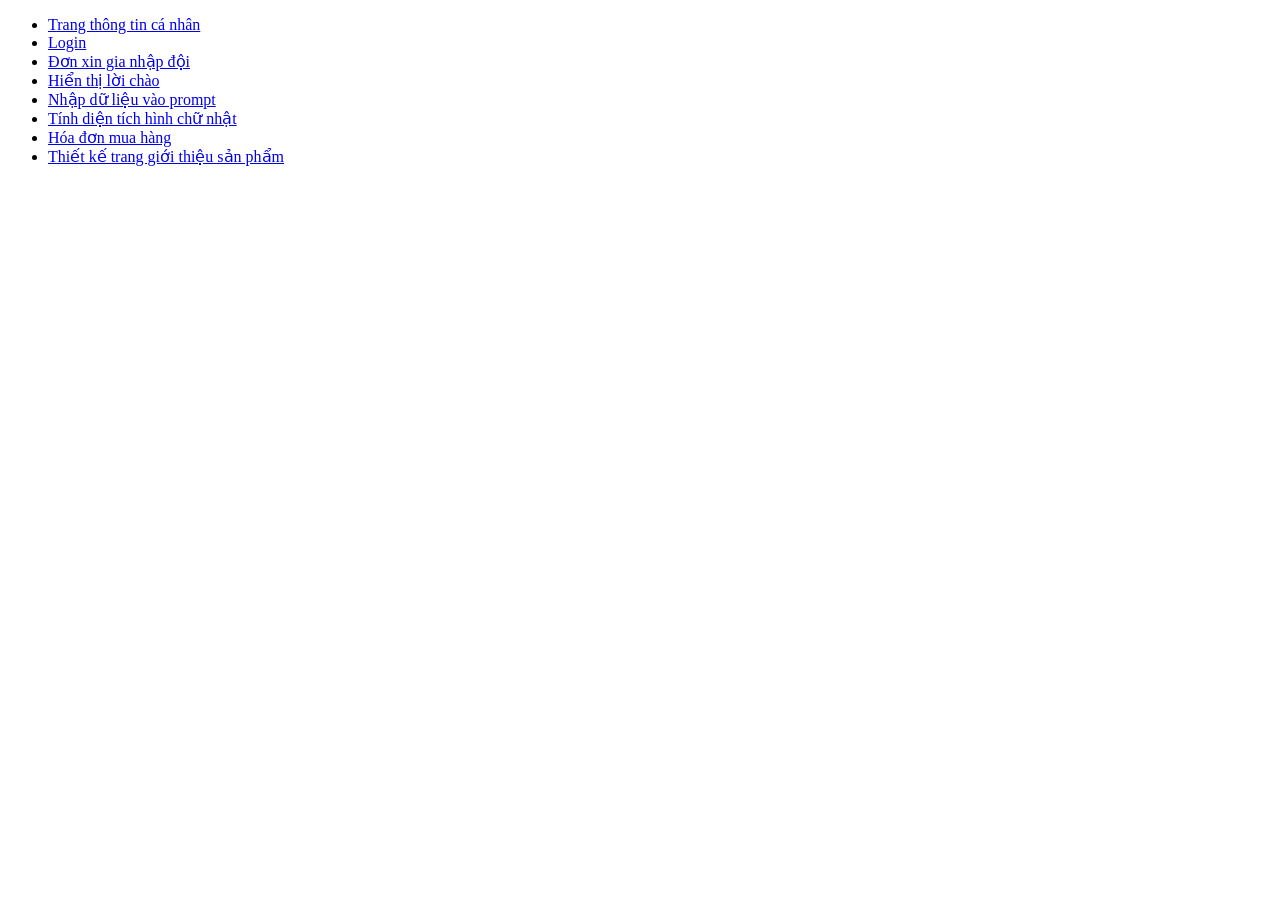
<file: index.html>
<!DOCTYPE html>
<html lang = "vi">
	<head> 
		<title> Hiển thị thông báo với alert()</title>
		<meta charset = "utf-8">
	</head> 
	<body> 
		<ul>
			<li>
				<a href = "html/page01.html">Trang thông tin cá nhân</a>
			</li>
			<li>
				<a href = "html/page02.html">Login</a>
			</li>
			<li>
				<a href = "html/page03.html">Đơn xin gia nhập đội</a>
			</li>
			<li>
				<a href = "html/page04.html">Hiển thị lời chào</a>
			</li>
			<li>
				<a href = "html/page05.html">Nhập dữ liệu vào prompt</a>
			</li>
			<li>
				<a href = "html/page06.html">Tính  diện tích hình chữ nhật</a>
			</li>
			<li>
				<a href = "html/page07.html">Hóa đơn mua hàng</a>
			</li>
			<li>
				<a href = "html/page08.html">Thiết kế trang giới thiệu sản phẩm</a>
			</li>
		</ul>
	</body>
</html>
</file>
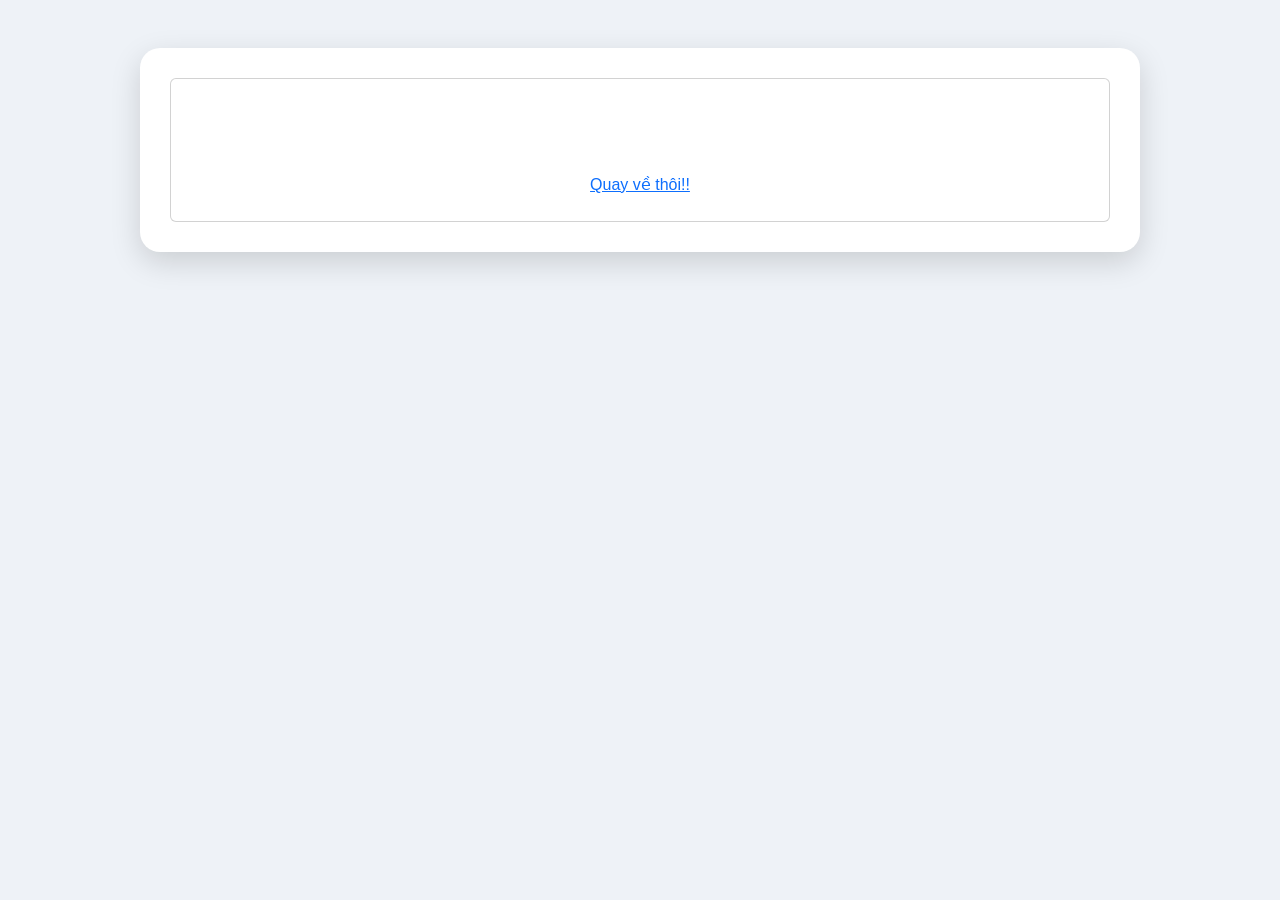
<file: html/chi-tiet.HTML>
<!DOCTYPE html>
<html lang="vi">

<head>
    <meta charset="utf-8">
    <title>Chi tiết sản phẩm</title>

    <link href="https://cdn.jsdelivr.net/npm/bootstrap@5.3.8/dist/css/bootstrap.min.css"
          rel="stylesheet">

    <script src="../js/lib.js"></script>

    <link rel="stylesheet" href = "../css/style05.css">
</head>

<body>

    <div class="container mt-5">
        <div class="card p-4">

            <img id="image"
                 class="img-fluid mb-3"
                 style="max-width:400px;">

            <h2 id="nameProduct"></h2>

            <h4 id="price" class="text-primary"></h4>

            <p id="description"></p>

            <a href="page8.html" class="back-btn">
                Quay về thôi!!
            </a>

        </div>
    </div>

    <script>
        const params = new URLSearchParams(window.location.search);
        const id = params.get("id");

        const product = Products.find(item => item.id == id);

        if (product) {
            document.getElementById("image").src = product.image;

            document.getElementById("nameProduct").innerHTML =
                product.nameProduct;

            document.getElementById("price").innerHTML =
                product.price;

            document.getElementById("description").innerHTML = `
                ${product.description}

                <hr>

                <h5>📌 Thông tin chi tiết:</h5>

                <p>${product.detail}</p>
            `;
        }
    </script>

</body>

</html>
</file>
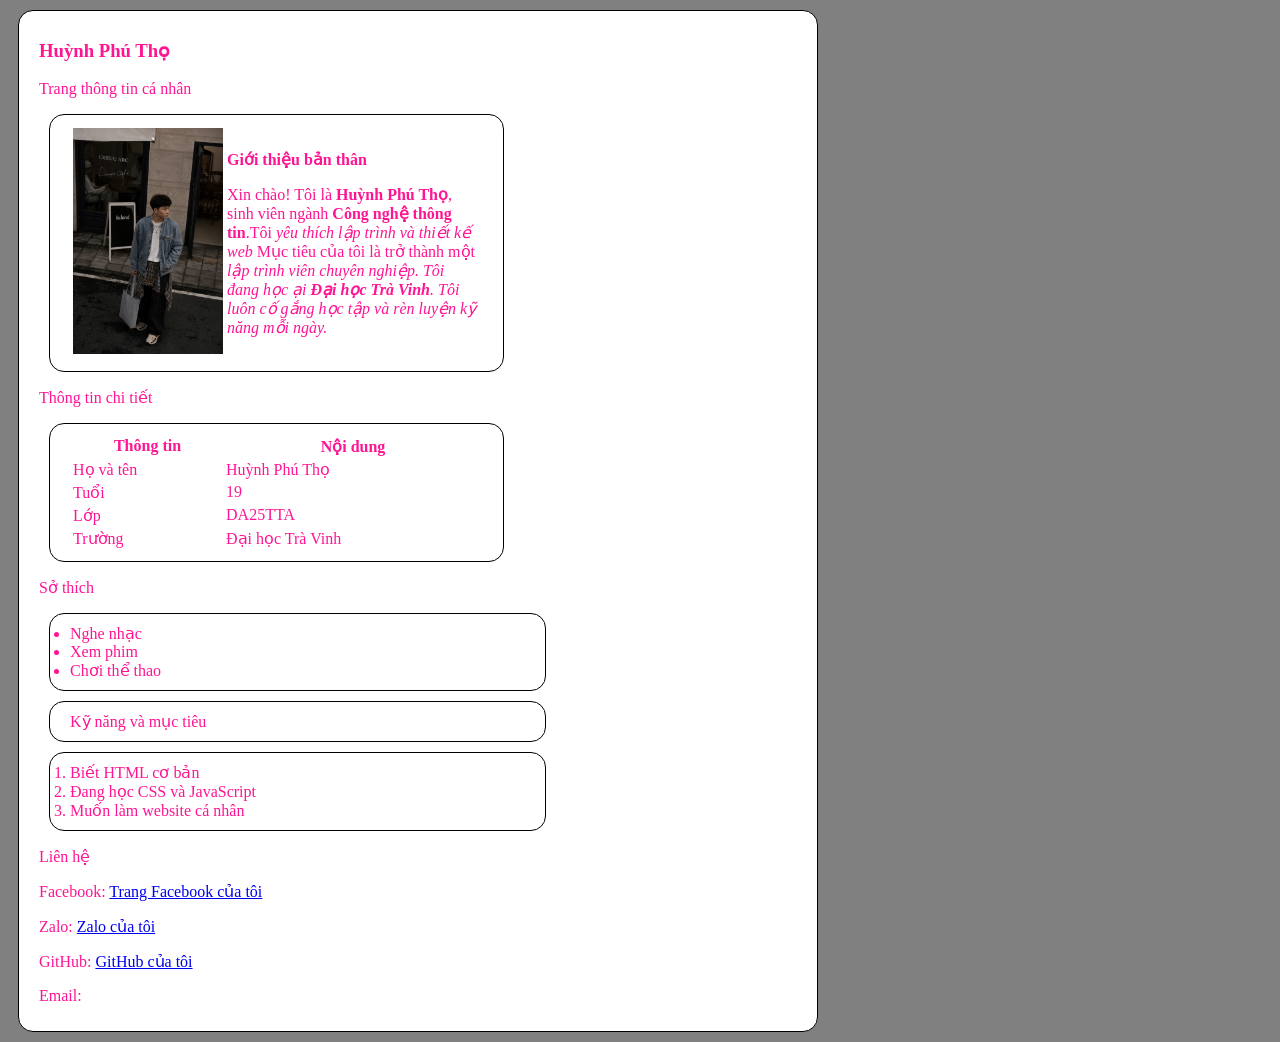
<file: html/page01.html>
<!DOCTYPE html>
<html lang="vi">
	<head>
    		<meta charset="UTF-8">
    		<title>Trang thông tin cá nhân</title>
		<link rel = "stylesheet" href = "../css/style01.css">
	</head>
	<body>
	<div class="container">
   		<h3>Huỳnh Phú Thọ</h3>
    		<p>Trang thông tin cá nhân</p>
		<table>
			<tr>
				<td>
					<img src = "../assets/images/tho.jpg">
				</td>
				<td>
					<p><b> Giới thiệu bản thân</b></p>
					<p>
						Xin chào! Tôi là <b>Huỳnh Phú Thọ</b>, sinh viên ngành <b>Công nghệ thông tin</b>.Tôi <i>yêu thích lập trình và thiết kế web</i>
						Mục tiêu của tôi là trở thành một<i> lập trình viên chuyên nghiệp</u>. Tôi đang học ại <b> Đại học Trà Vinh</b>.
						Tôi luôn cố gắng học tập và rèn luyện kỹ năng mỗi ngày.
					</p>
				</td>
			</tr>
      		</table>
    		<p>Thông tin chi tiết</p>
   		 <table>
        		<tr>
           	 		<th>Thông tin</th>
            			<th>Nội dung</th>
       	 		</tr>
        		<tr>
            			<td>Họ và tên</td>
            			<td>Huỳnh Phú Thọ</td>
        		</tr>
        		<tr>
            			<td>Tuổi</td>
            			<td>19</td>
        		</tr>
        		<tr>
            			<td>Lớp</td>
            			<td>DA25TTA</td>
        		</tr>
        		<tr>
            			<td>Trường</td>
            			<td>Đại học Trà Vinh</td>
        		</tr>
    		</table>
  		<p>Sở thích</p>
  		<ul>
        		<li>Nghe nhạc</li>
       			<li>Xem phim</li>
        		<li>Chơi thể thao</li>
    		</ul>
    <ul>Kỹ năng và mục tiêu</ul>
    		<ol>
        		<li>Biết HTML cơ bản</li>
        		<li>Đang học CSS và JavaScript</li>
        		<li>Muốn làm website cá nhân</li>
    		</ol>
    <p>Liên hệ</p>
    <p>
        Facebook: <a href="https://facebook.com/phuthone.chaomoinguoinha" target="_blank">Trang Facebook của tôi</a>
    </p>
    <p>
        Zalo: <a href="0377019571">Zalo của tôi</a>
    </p>
    <p>
        GitHub: <a href="https://github.com" target="_blank">GitHub của tôi</a>
    </p>
    <p>
        Email: <a href="mailto:phutho12212345@gmail.com</a>
    </p>

</div>

</body>
</html>
</file>
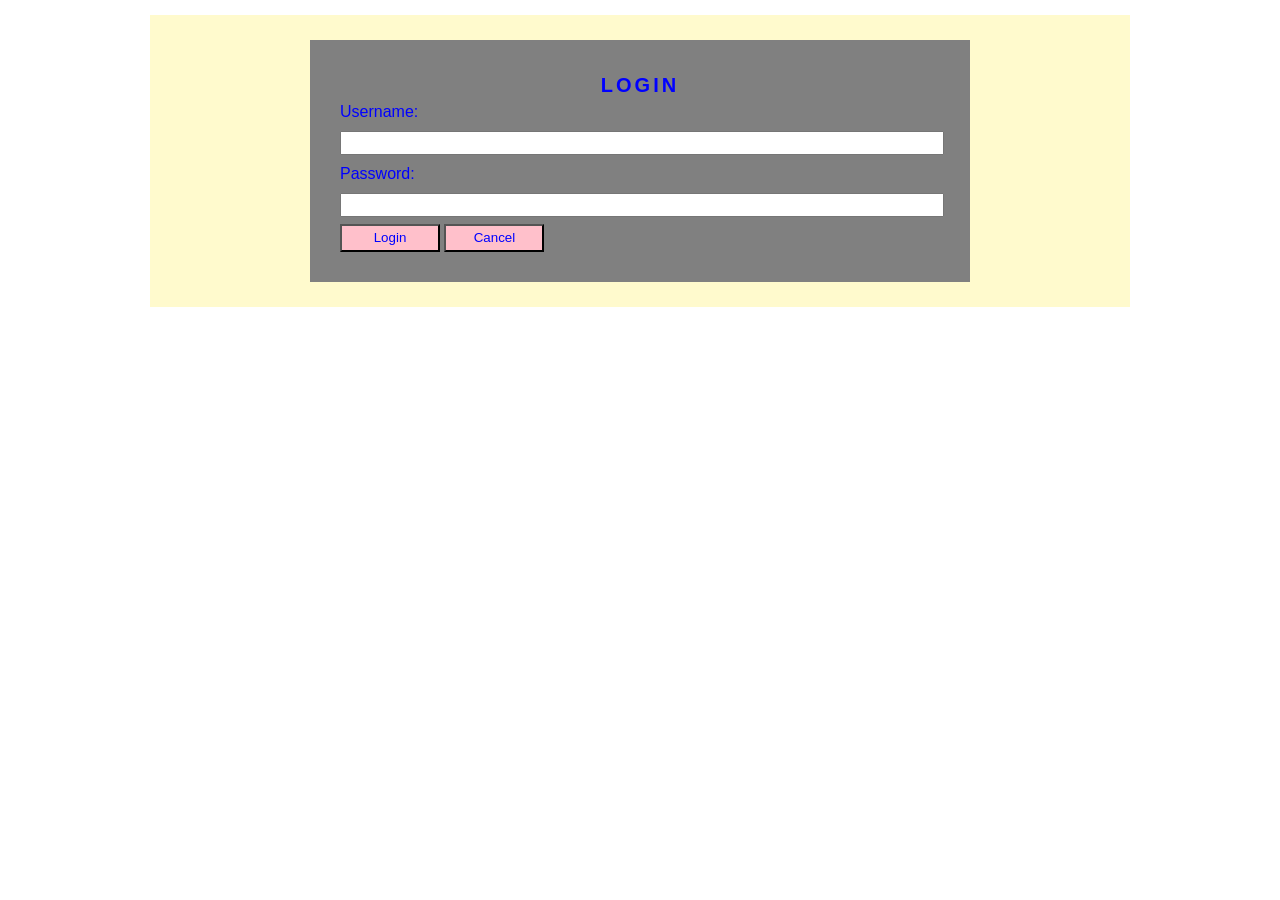
<file: html/page02.html>
<!DOCTYPE html>
<html lang = "vi">
	<head>
		<title>Trang số 2</title>
		<meta charset = "utf-8">
		<link rel = "stylesheet" href = "../css/style02.css"
	</head>
	<body>
		<div class = "container">
			<form id = "frmLogin">
			<h2 id = "title"> Login </h2>
			<div class = "form-group">
				<label for = "txtUsername"> Username: </label>
				<input class = "form-control" type = "text" id = "txtUsername" name = "txtUsername">
		</div>
		<div class = "form-group">
			<label for = "txtPassword"> Password: </label>
			<input class = "form-control" type = "password" id = "txtPassword" name = "txtPassword">
		</div>
			<input class = "button" type = "submit" id = "sbLogin" name = "sbLogin" value = "Login" >
			<input class = "button" type = "reset" id = "rsCancel" name = "rsCancel" value = "Cancel" >
			</form>
	</body>
</html>
</file>
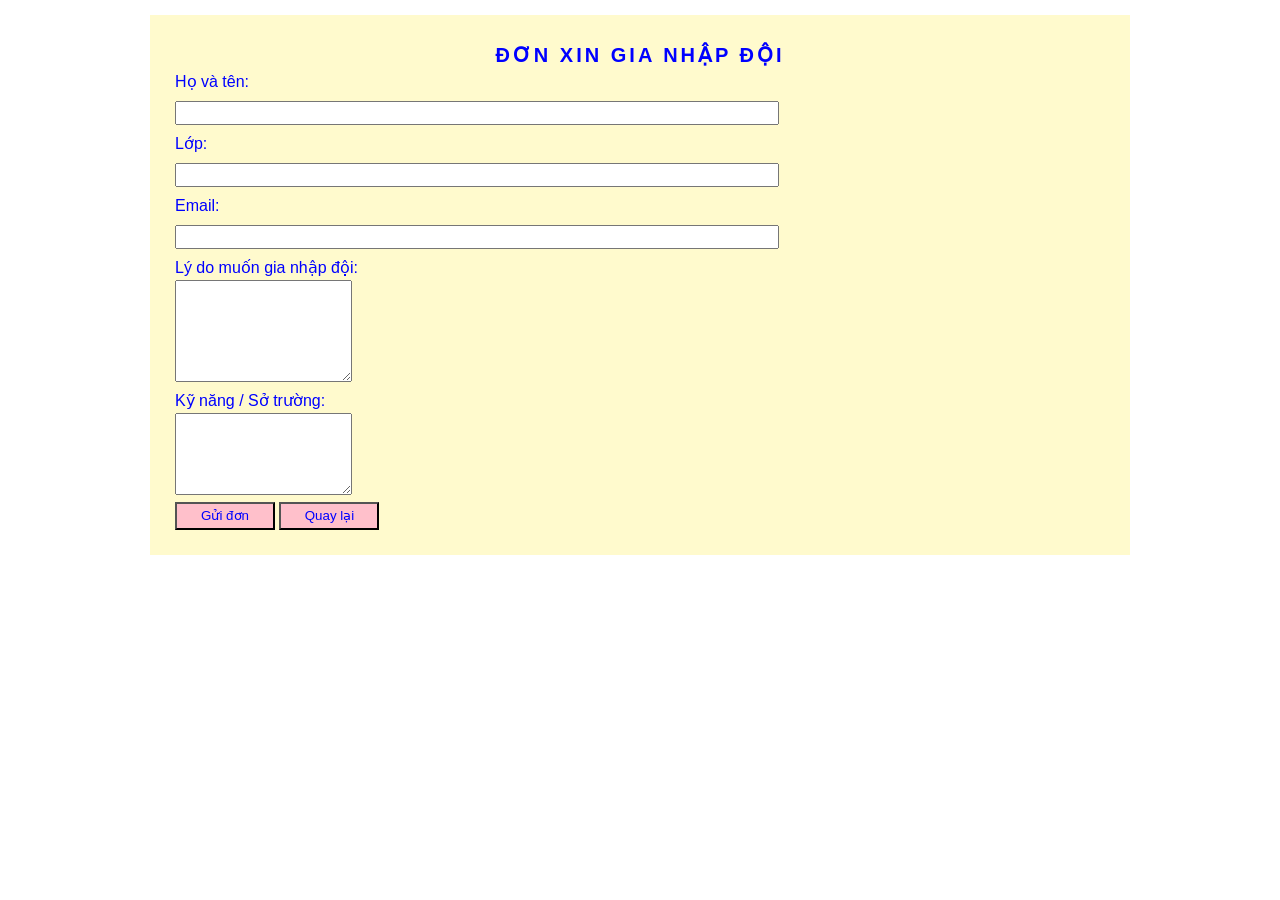
<file: html/page03.html>
<!DOCTYPE html>
<html lang="vi">
<head>
    <meta charset="utf-8">
    <title>Đơn xin gia nhập đội</title>
    <link rel="stylesheet" href="../css/style02.css">
</head>

<body>
    <div class="container">
        <form id="frmJoinTeam">

            <h2 id="title">ĐƠN XIN GIA NHẬP ĐỘI</h2>

            <div class="form-group">
                <label for="txtName">Họ và tên:</label>
                <input class="form-control" type="text" id="txtName" name="txtName">
            </div>

            <div class="form-group">
                <label for="txtClass">Lớp:</label>
                <input class="form-control" type="text" id="txtClass" name="txtClass">
            </div>

            <div class="form-group">
                <label for="txtEmail">Email:</label>
                <input class="form-control" type="email" id="txtEmail" name="txtEmail">
            </div>

            <div class="form-group">
                <label for="txtReason">Lý do muốn gia nhập đội:</label>
                <textarea class="form-control" id="txtReason" name="txtReason" rows="5"></textarea>
            </div>

            <div class="form-group">
                <label for="txtSkill">Kỹ năng / Sở trường:</label>
                <textarea class="form-control" id="txtSkill" name="txtSkill" rows="4"></textarea>
            </div>

            <input class="button" type="submit" value="Gửi đơn">
            <input class="button" type="reset" value="Quay lại">

        </form>
    </div>
</body>
</html>
</file>
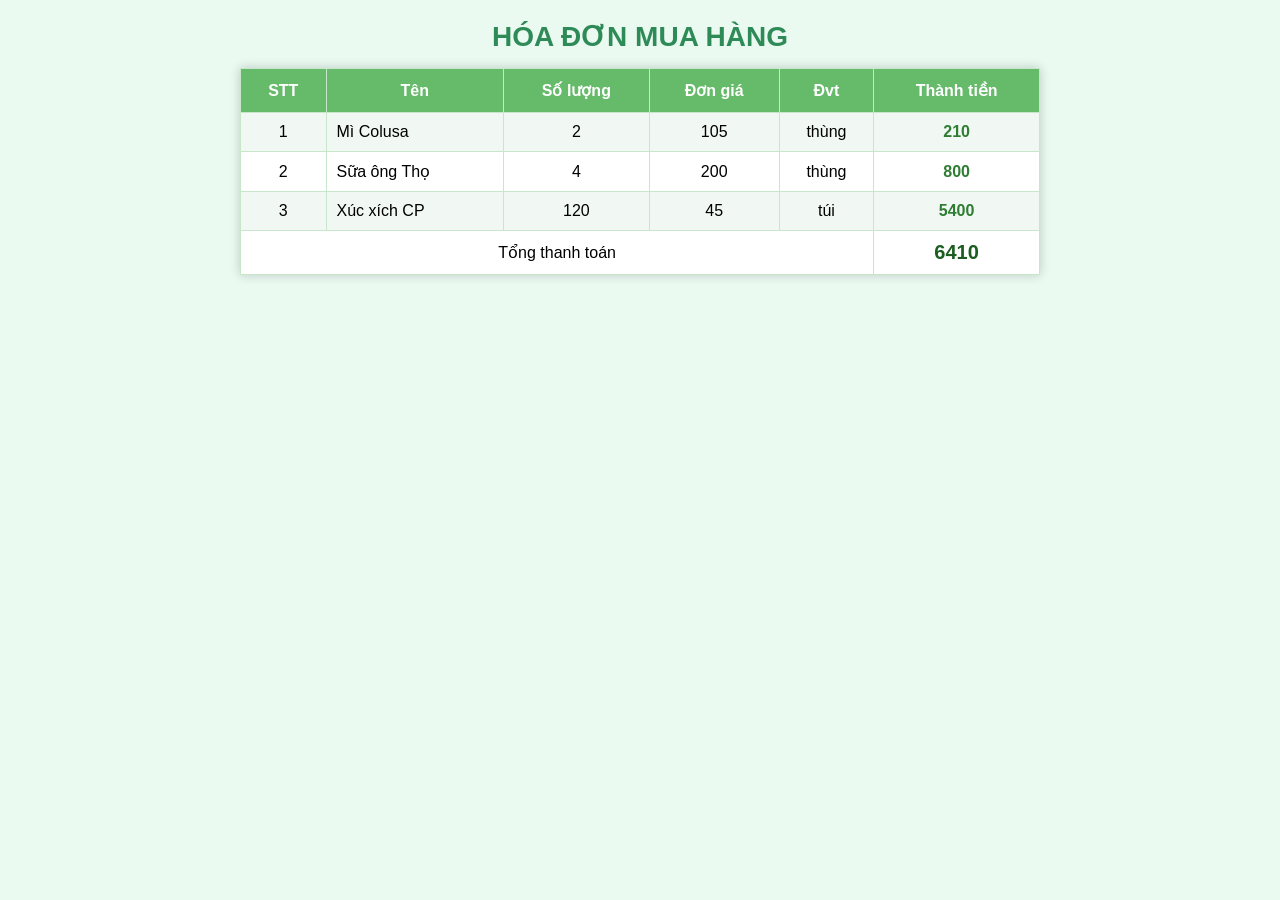
<file: html/page07.html>
<!DOCTYPE html>
<html lang = "vi">
	<head> 
		<title> Hóa đơn mua hàng</title> 
		<meta charset = "utf-8">
		<link rel = "stylesheet" href = "../css/style03.css">
	</head> 
	<body>
		<table>
            <caption>HÓA ĐƠN MUA HÀNG</caption>
		    <tr>
		         <th>STT</th>
			     <th>Tên</th>
			     <th>Số lượng</th>
			     <th>Đơn giá</th>
			     <th>Đvt</th>
			     <th>Thành tiền</th>
			</tr>
			<tr>
			     <td>1</td>
				 <td>Mì Colusa</td>
				 <td class = "soluong">2</td>
				 <td class = "dongia">105</td>
				 <td>thùng</td>
				 <td class = "thanhtien">
				    ?
				</td>
			</tr>	
			<tr>
			     <td>2</td>
				 <td >Sữa ông Thọ</td>
				 <td class = "soluong">4</td>
				 <td class = "dongia">200</td>
				 <td>thùng</td>
				 <td class = "thanhtien">
				    ?
				</td>
			</tr>	
		    	<tr>
			     <td>3</td>
				 <td>Xúc xích CP</td>
				 <td class = "soluong">120</td>
				 <td class = "dongia">45</td>
				 <td>túi</td>
				 <td class = "thanhtien">
				    ?
				</td>
			</tr>
            <tr>
                <td colspan = "5">Tổng thanh toán</td>
				<td id = "thanhtoan">
				    ?
				</td>
			</tr>
		</table>
	    <script>
		    //Truy xuất đơn giá, thành tiền, số lượng qua class
			const sl = document.getElementsByClassName("soluong");
			const dg = document.getElementsByClassName("dongia");
			const tt = document.getElementsByClassName("thanhtien");
			
			let tongthanhtoan = 0;
			for(let i = 0; i<sl.length; i++)
			{
			    tt[i].innerHTML = Number(sl[i].innerHTML)*Number(dg[i].innerHTML);
				tongthanhtoan += Number(tt[i].innerHTML);
			}
			document.getElementById("thanhtoan").innerHTML = tongthanhtoan;
	    </script>
	</body>
</html>
</file>
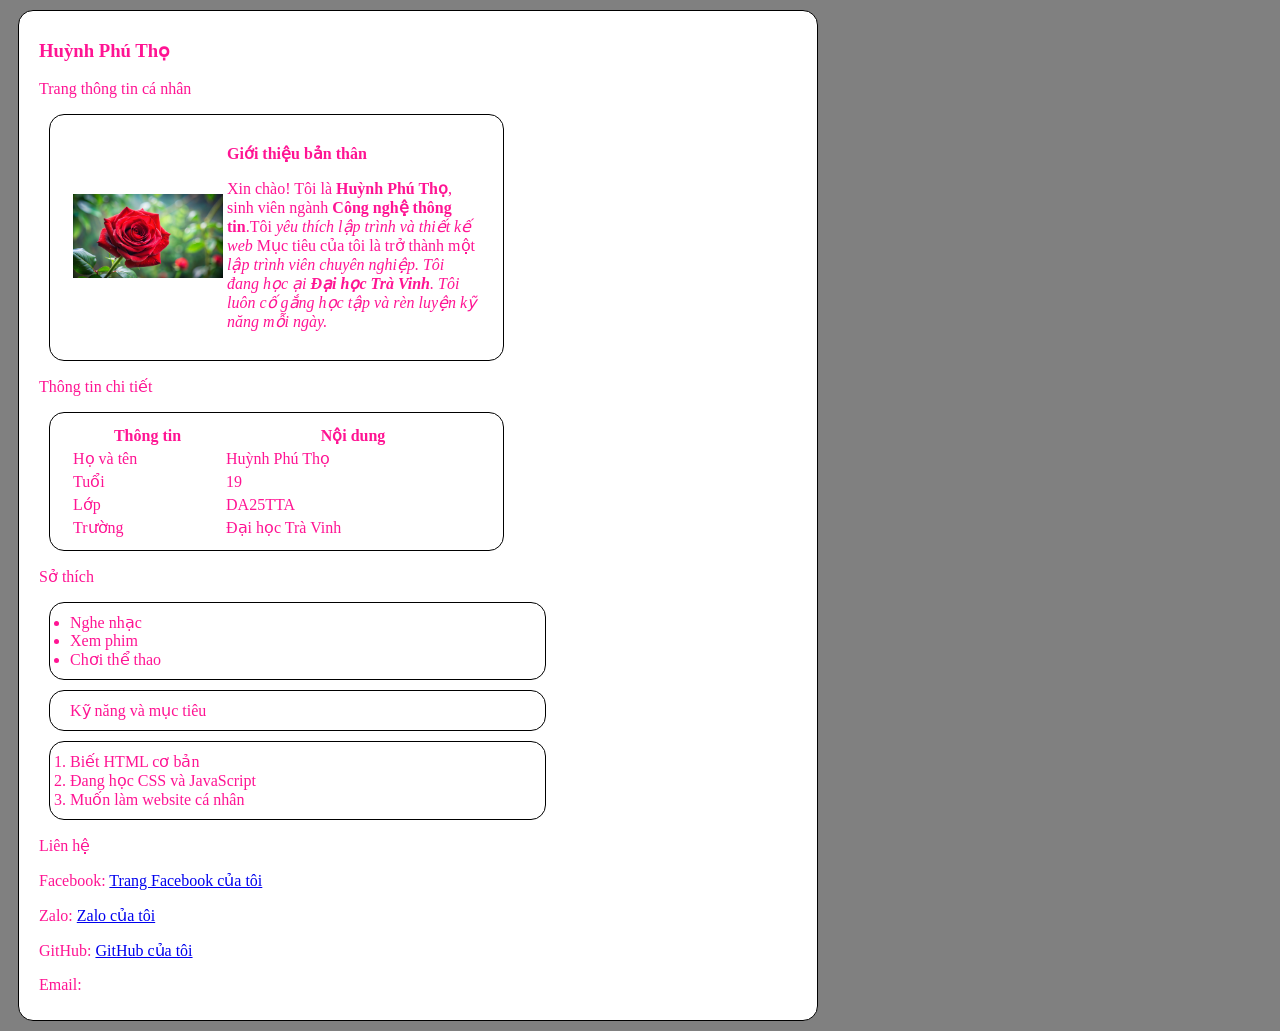
<file: html/page2.html>
<!DOCTYPE html>
<html lang="vi">
	<head>
    		<meta charset="UTF-8">
    		<title>Trang thông tin cá nhân</title>
		<link rel = "stylesheet" href = "../css/style01.css">
	</head>
	<body>
	<div class="container">
   		<h3>Huỳnh Phú Thọ</h3>
    		<p>Trang thông tin cá nhân</p>
		<table>
			<tr>
				<td>
					<img src = "../assets/images/rose.jpg">
				</td>
				<td>
					<p><b> Giới thiệu bản thân</b></p>
					<p>
						Xin chào! Tôi là <b>Huỳnh Phú Thọ</b>, sinh viên ngành <b>Công nghệ thông tin</b>.Tôi <i>yêu thích lập trình và thiết kế web</i>
						Mục tiêu của tôi là trở thành một<i> lập trình viên chuyên nghiệp</u>. Tôi đang học ại <b> Đại học Trà Vinh</b>.
						Tôi luôn cố gắng học tập và rèn luyện kỹ năng mỗi ngày.
					</p>
				</td>
			</tr>
      		</table>
    		<p>Thông tin chi tiết</p>
   		 <table>
        		<tr>
           	 		<th>Thông tin</th>
            			<th>Nội dung</th>
       	 		</tr>
        		<tr>
            			<td>Họ và tên</td>
            			<td>Huỳnh Phú Thọ</td>
        		</tr>
        		<tr>
            			<td>Tuổi</td>
            			<td>19</td>
        		</tr>
        		<tr>
            			<td>Lớp</td>
            			<td>DA25TTA</td>
        		</tr>
        		<tr>
            			<td>Trường</td>
            			<td>Đại học Trà Vinh</td>
        		</tr>
    		</table>
  		<p>Sở thích</p>
  		<ul>
        		<li>Nghe nhạc</li>
       			<li>Xem phim</li>
        		<li>Chơi thể thao</li>
    		</ul>
    <ul>Kỹ năng và mục tiêu</ul>
    		<ol>
        		<li>Biết HTML cơ bản</li>
        		<li>Đang học CSS và JavaScript</li>
        		<li>Muốn làm website cá nhân</li>
    		</ol>
    <p>Liên hệ</p>
    <p>
        Facebook: <a href="https://facebook.com/phuthone.chaomoinguoinha" target="_blank">Trang Facebook của tôi</a>
    </p>
    <p>
        Zalo: <a href="0377019571">Zalo của tôi</a>
    </p>
    <p>
        GitHub: <a href="https://github.com" target="_blank">GitHub của tôi</a>
    </p>
    <p>
        Email: <a href="mailto:phutho12212345@gmail.com</a>
    </p>

</div>

</body>
</html>
</file>
<file: css/style05.css>
*{
    margin:0;
    padding:0;
    box-sizing:border-box;
    font-family:'Segoe UI',sans-serif;
}

body{
    background:#eef2f7;
}

/* HEADER */

header{
    background:linear-gradient(135deg,#0f172a,#1e3a8a);
    color:white;
    padding:18px 60px;

    display:flex;
    justify-content:space-between;
    align-items:center;

    position:sticky;
    top:0;
    z-index:999;
}

header h1{
    font-size:32px;
    letter-spacing:1px;
}

.cart-icon{
    background:white;
    color:#111827;

    padding:10px 20px;
    border-radius:30px;

    cursor:pointer;
    font-weight:bold;

    transition:.3s;
}

.cart-icon:hover{
    transform:scale(1.05);
}

#cart-count{
    background:red;
    color:white;

    padding:3px 8px;
    border-radius:50%;
}

/* BANNER */

.banner{
    height:420px;

    background:
    linear-gradient(
    rgba(0,0,0,.45),
    rgba(0,0,0,.45)),
    url("images/banner.jpg");

    background-size:cover;
    background-position:center;

    display:flex;
    justify-content:center;
    align-items:center;
}

.banner h2{
    color:white;
    font-size:50px;
    text-shadow:3px 3px 10px black;
}

/* SEARCH */

.search{
    text-align:center;
    margin:40px 0;
}

.search input{
    width:60%;
    padding:15px;

    border:none;
    border-radius:50px;

    box-shadow:0 5px 15px rgba(0,0,0,.15);

    font-size:16px;
}

/* PRODUCT */

#product-list{

    width:90%;
    margin:auto;

    display:grid;

    grid-template-columns:
    repeat(auto-fit,minmax(320px,1fr));

    gap:30px;

    padding-bottom:50px;
}

.item{

    background:white;

    border-radius:20px;

    overflow:hidden;

    box-shadow:
    0 10px 30px rgba(0,0,0,.08);

    transition:.35s;
}

.item:hover{

    transform:
    translateY(-12px);

    box-shadow:
    0 20px 40px rgba(0,0,0,.18);
}

.item img{

    width:100%;
    height:280px;

    object-fit:cover;
}

.info{
    padding:20px;
}

.info h3{
    margin-bottom:10px;
}

.price{

    color:#dc2626;

    font-size:24px;

    font-weight:bold;

    margin-bottom:10px;
}

.info p{

    color:#555;

    line-height:1.6;
}

/* BUTTON */

.detail-btn,
.cart-btn{

    width:100%;

    padding:12px;

    border:none;

    border-radius:10px;

    margin-top:10px;

    cursor:pointer;

    font-size:15px;

    transition:.3s;
}

.detail-btn{

    background:#2563eb;
    color:white;
}

.detail-btn:hover{

    background:#1d4ed8;
}

.cart-btn{

    background:#16a34a;
    color:white;
}

.cart-btn:hover{

    background:#15803d;
}

/* MODAL */

.modal{

    display:none;

    position:fixed;

    left:0;
    top:0;

    width:100%;
    height:100%;

    background:
    rgba(0,0,0,.6);

    backdrop-filter:blur(5px);
}

.modal-content{

    width:80%;
    max-width:700px;

    background:white;

    margin:4% auto;

    border-radius:20px;

    overflow:hidden;

    animation:show .3s;
}

@keyframes show{

    from{
        transform:scale(.8);
        opacity:0;
    }

    to{
        transform:scale(1);
        opacity:1;
    }
}

.modal-content img{
    width:100%;
}

.modal-content h2,
.modal-content p{
    padding:15px 25px;
}

.close{

    float:right;

    font-size:35px;

    cursor:pointer;

    margin:10px 20px;
}

/* FOOTER */

footer{

    background:#0f172a;

    color:white;

    text-align:center;

    padding:25px;
}

/* MOBILE */

@media(max-width:768px){

header{

    flex-direction:column;
    gap:15px;
}

.banner h2{
    font-size:28px;
}

.search input{
    width:90%;
}
}

.container{

    width:80%;
    max-width:1000px;

    margin:50px auto;

    background:white;

    padding:30px;

    border-radius:20px;

    box-shadow:
    0 10px 30px rgba(0,0,0,.15);

    text-align:center;
}

.container img{

    width:400px;

    max-width:100%;

    border-radius:15px;
}

#name{

    font-size:32px;

    font-weight:bold;

    margin-top:20px;
}

#price{

    color:red;

    font-size:28px;

    font-weight:bold;

    margin:15px 0;
}

#description{

    color:#555;

    line-height:1.8;

    font-size:18px;
}


.filter-box{
    margin:20px;
    display:flex;
    gap:15px;
}

.filter-box select{
    padding:10px;
    border-radius:5px;
}



#checkoutModal input,
#checkoutModal textarea{

    width:100%;
    padding:10px;
    border:1px solid #ccc;
    border-radius:5px;
    box-sizing:border-box;
}

#checkoutModal textarea{
    height:100px;
}



.intro{
    max-width:1000px;
    margin:30px auto;
    padding:25px;
    background:#ffffff;
    border-radius:10px;
    box-shadow:0 2px 8px rgba(0,0,0,0.1);
    line-height:1.8;
}

.intro h2{
    color:#0066cc;
    text-align:center;
    margin-bottom:15px;
}

.intro p{
    text-align:justify;
    margin-bottom:12px;
}
</file>
<file: css/style01.css>
ul{
    width: 60%;
    margin: 10px;
    background: white;
    padding: 10px 20px;
    border: 1px solid black;
    border-radius: 15px;
    color: deeppink;
}

ol{
    width: 60%;
    margin: 10px;
    background: white;
    padding: 10px 20px;
    border: 1px solid black;
    border-radius: 15px;
    color: deeppink;
}

table{
    width: 60%;
    margin: 10px;
    background: white;
    padding: 10px 20px;
    border: 1px solid black;
    border-radius: 15px;
    color: deeppink;
}

div{
    width: 60%;
    margin: 10px;
    background: white;
    padding: 10px 20px;
    border: 1px solid black;
    border-radius: 15px;
    color: deeppink;
}

img{
    width: 150px;
    height: auto;
}

body{
    background-color: gray;
}
</file>
<file: css/style02.css>
/*Viết mã css*/
*{
	margin: 0; 
	padding: 0; 
	font-family: Arial, Helvetica, sans-serif;
	fort-size:14pt;
	line-height:1.5;
	color:blue;
}
div.container{
	margin: 15px 150px;
	background-color: LemonChiffon; 
	padding: 25px;
}
#title{
	text-transform:uppercase;
	font-size:20px;
	letter-spacing:3px;
	text-align:center;
}
label{
	display:block;
	
}
form#frmLogin{
	background-color:Gray;
	padding:30px;
	max-width:600px;
	margin:auto;
}
div.form-group{
	width:600px;
}

input.form-control{
	width:100%;
	margin: 7px 0px;
}
input.button{
	padding:2px;
	background-color:pink;
	width:100px;
}
</file>
<file: css/style03.css>
/* Viết mã css */
body{
    font-family: Arial, sans-serif;
    background-color: #eafaf1;
    margin: 20px;
}

table{
    width: 800px;
    margin: auto;
    border-collapse: collapse;
    background-color: white;
    box-shadow: 0 0 10px rgba(0,0,0,0.2);
}

caption{
    font-size: 28px;
    font-weight: bold;
    color: #2e8b57;
    margin-bottom: 15px;
}

th{
    background-color: #66bb6a;
    color: white;
    padding: 12px;
    border: 1px solid #c8e6c9;
}

td{
    padding: 10px;
    border: 1px solid #c8e6c9;
}

tr:nth-child(even){
    background-color: #f1f8f4;
}

tr:hover{
    background-color: #dcedc8;
}

td:nth-child(1),
td:nth-child(3),
td:nth-child(4),
td:nth-child(5),
td:nth-child(6){
    text-align: center;
}

.thanhtien{
    color: #2e7d32;
    font-weight: bold;
}

#thanhtoan{
    color: #1b5e20;
    font-size: 20px;
    font-weight: bold;
    text-align: center;
}

.tong{
    background-color: #c8e6c9;
    font-weight: bold;
    text-align: center;
}
</file>
